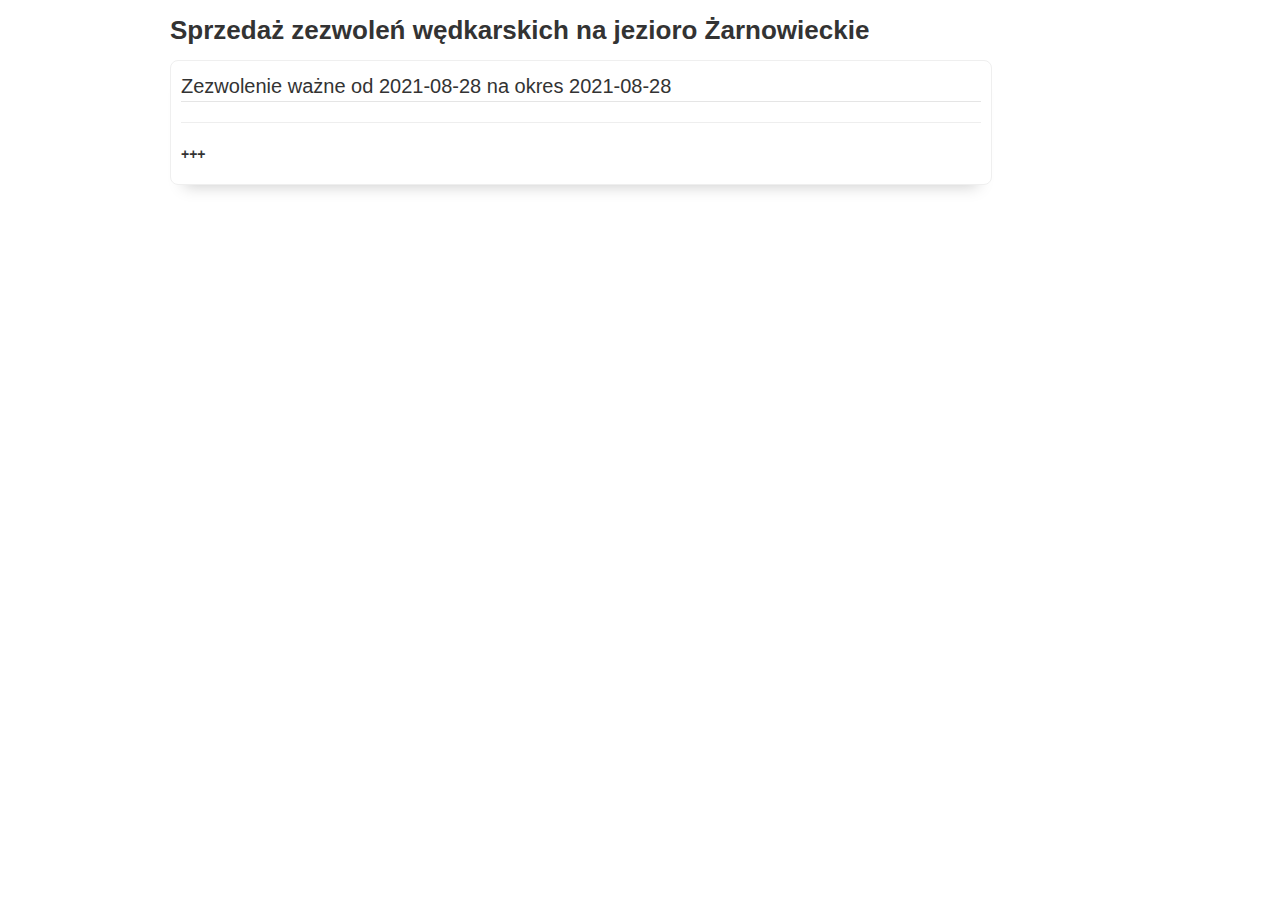
<file: docs/index.html>
<!DOCTYPE html>
<!-- saved from url=(0089)https://ebok.gpk-kostkowo.pl/zezwolenia/sprawdz_waznosc.php?q=8TC93H61N5210828GUEST000P01 -->
<html lang="pl-PL"><head><meta http-equiv="Content-Type" content="text/html; charset=UTF-8">
    
    <title>GPK Kostkowo - Sprzedaż zezwoleń wędkarskich na jezioro Żarnowieckie</title>
    <link rel="stylesheet" href="./index_files/bootstrap.min.css">
    <link rel="stylesheet" href="./index_files/style.css">
</head>
<body>
<div class="container">
    <div class="1page-header">
        <h1>Sprzedaż zezwoleń wędkarskich na jezioro Żarnowieckie</h1>
    </div>
    <div class="ramka" style="width: 800px">
    <legend> Zezwolenie ważne od 2021-08-28 na okres 2021-08-28 <br>
    </legend>
    <hr>
    <h5>+++</h5>
    </div>
</div>

<br><br>

<script language="javascript">
<!--
function policzKwote() {
  var cennik = [];
  cennik[1] = []; cennik[1][1] = 600; cennik[1][2] = 300; cennik[1][3] = 220; cennik[1][4] = 160; cennik[1][5] = 80; cennik[1][6] = 35;
  cennik[2] = []; cennik[2][1] = 500; cennik[2][2] = 270; cennik[2][3] = 200; cennik[2][4] = 150; cennik[2][5] = 75; cennik[2][6] = 30;
  cennik[3] = []; cennik[3][1] = 300; cennik[3][2] = 120; cennik[3][3] = 90;  cennik[3][4] = 60;  cennik[3][5] = 30; cennik[3][6] = 15;
  cennik[4] = []; cennik[4][1] = 200; cennik[4][2] = 120; cennik[4][3] = 100; cennik[4][4] = 75;  cennik[4][5] = 50; cennik[4][6] = 25;
  if (document.formatka.troling.checked==true) { doplata = 1.8;} else {doplata = 1;}

  document.formatka.kwota.value = cennik[document.formatka.rodzaj.value][document.formatka.okres.value]*doplata*document.formatka.znizka.value/100;

}
// -->
</script>
</body></html>
</file>
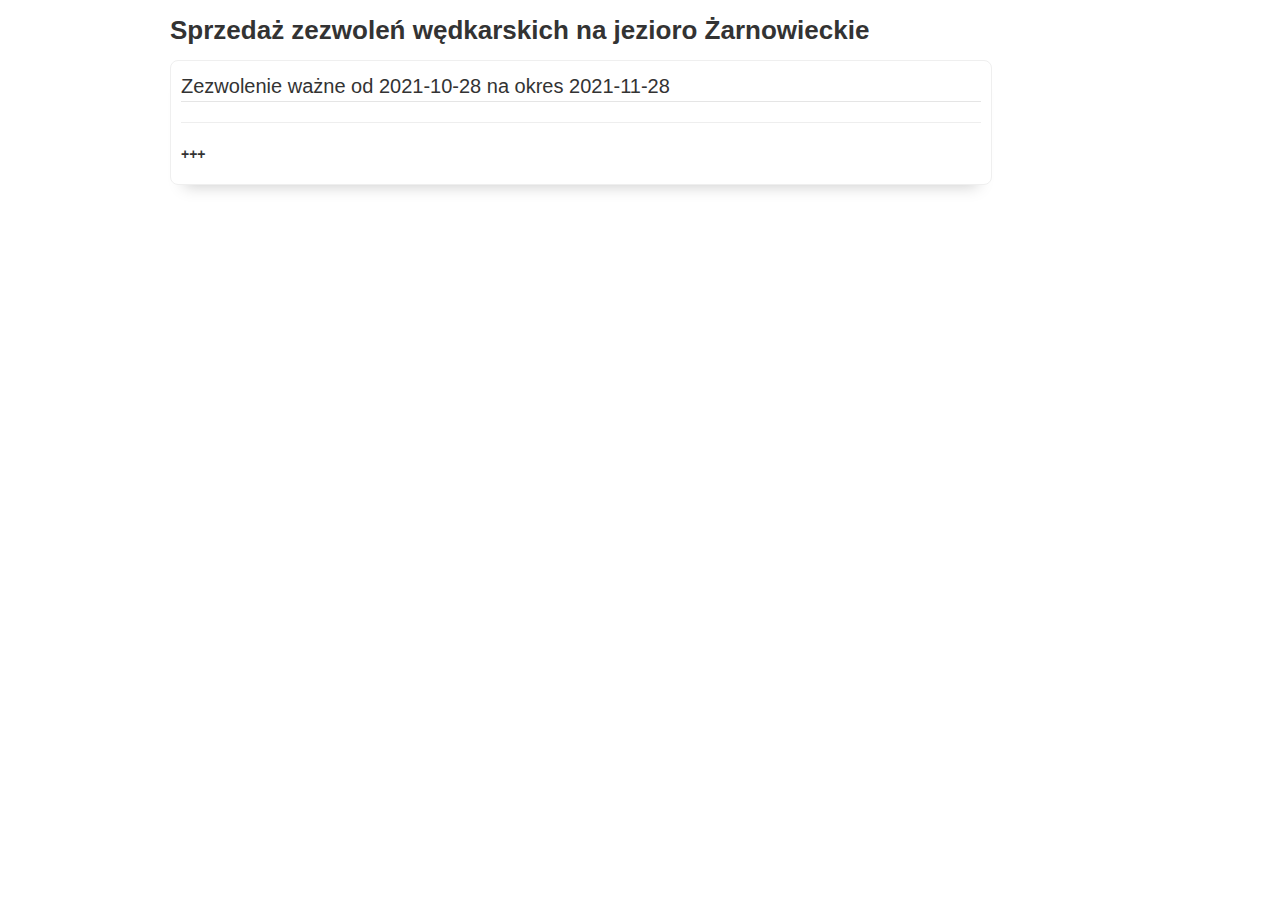
<file: docs/sprawdz_waznosc.html>
<!DOCTYPE html>
<!-- saved from url=(0089)https://ebok.gpk-kostkowo.pl/zezwolenia/sprawdz_waznosc.php?q=8TC93H61N5210828GUEST000P01 -->
<html lang="pl-PL"><head><meta http-equiv="Content-Type" content="text/html; charset=UTF-8">
    
    <title>GPK Kostkowo - Sprzedaż zezwoleń wędkarskich na jezioro Żarnowieckie</title>
    <link rel="stylesheet" href="./index_files/bootstrap.min.css">
    <link rel="stylesheet" href="./index_files/style.css">
</head>
<body>
<div class="container">
    <div class="1page-header">
        <h1>Sprzedaż zezwoleń wędkarskich na jezioro Żarnowieckie</h1>
    </div>
    <div class="ramka" style="width: 800px">
    <legend> Zezwolenie ważne od 2021-10-28 na okres 2021-11-28 <br>
    </legend>
    <hr>
    <h5>+++</h5>
    </div>
</div>

<br><br>

<script language="javascript">
<!--
function policzKwote() {
  var cennik = [];
  cennik[1] = []; cennik[1][1] = 600; cennik[1][2] = 300; cennik[1][3] = 220; cennik[1][4] = 160; cennik[1][5] = 80; cennik[1][6] = 35;
  cennik[2] = []; cennik[2][1] = 500; cennik[2][2] = 270; cennik[2][3] = 200; cennik[2][4] = 150; cennik[2][5] = 75; cennik[2][6] = 30;
  cennik[3] = []; cennik[3][1] = 300; cennik[3][2] = 120; cennik[3][3] = 90;  cennik[3][4] = 60;  cennik[3][5] = 30; cennik[3][6] = 15;
  cennik[4] = []; cennik[4][1] = 200; cennik[4][2] = 120; cennik[4][3] = 100; cennik[4][4] = 75;  cennik[4][5] = 50; cennik[4][6] = 25;
  if (document.formatka.troling.checked==true) { doplata = 1.8;} else {doplata = 1;}

  document.formatka.kwota.value = cennik[document.formatka.rodzaj.value][document.formatka.okres.value]*doplata*document.formatka.znizka.value/100;

}
// -->
</script>
</body></html>
</file>
<file: docs/index_files/style.css>
#card_container{background: #f7f7f9;padding: 15px 20px}
#cardInfo{margin-top: 20px}
input.error{border-color: red}
.bt{
    display: inline-block;
    background-color:#4fc3f7;
    width: 140px;
    color: #fefefe;
    margin-bottom: 0;
    font-weight: bold;
    text-align: center;
    vertical-align: middle;
    -ms-touch-action: manipulation;
    touch-action: manipulation;
    cursor: pointer;
    background-image: none;
    border: 1px solid transparent;
    white-space: nowrap;
    padding: 6px 12px;
    font-size: 12px;
    line-height: 1.42857143;
    border-radius: 4px;
    -webkit-user-select: none;
    -moz-user-select: none;
    -ms-user-select: none;
    user-select: none;
    margin: 0 0px;

}
.bt:hover {
    color: #eeeeee;
    text-decoration: none;
}
.bt:disabled {
    background-color:#aaaaaa;
    color: #eeeeee;
    text-decoration: none;
}

.ramka {
	width:750px;
	padding: 10px 10px 10px 10px;
	float:left;
	clear:both;
	border: solid 1px #efefef;
	-moz-border-radius: 8px;
 	border-radius: 8px;
	-moz-box-shadow: 0 15px 15px -14px #cccccc;
    -webkit-box-shadow: 0 15px 15px -14px #cccccc;
    box-shadow: 0 15px 15px -14px #cccccc;
}

.ramka h2, .ramka h1 {
	font-family: Arial, Helvetica, sans-serif;
	font-size: 18px;
	color: #000000;
	padding-top: 5px;
	padding-bottom: 3px;
	float:left;
	cleaR:both;
	width:100%;
	margin-bottom: 5px;
	padding-left: 20px;
	background: url(iko_h2.gif) no-repeat left top;
}
.ramka h3 {
	font-family: Arial, Helvetica, sans-serif;
	font-size: 13px;
	color: #000000;
	font-weight: bold;
	padding-top: 5px;
	padding-bottom: 3px;
	float:left;
	cleaR:both;
	width:100%;
}
.kwota {
	font-family: Arial, Helvetica, sans-serif;
	font-size: 16px;
	color: #000000;
	font-weight: bold;
	clear:both;
	border: solid 0px #efefef;
	-moz-border-radius: 0px;
 	border-radius: 0px;
	-moz-box-shadow: 0;
       -webkit-box-shadow: 0;
       box-shadow: 0;
}
.error {	
	font-color: #ff0000;
	color: #ff0000;
}
</file>
